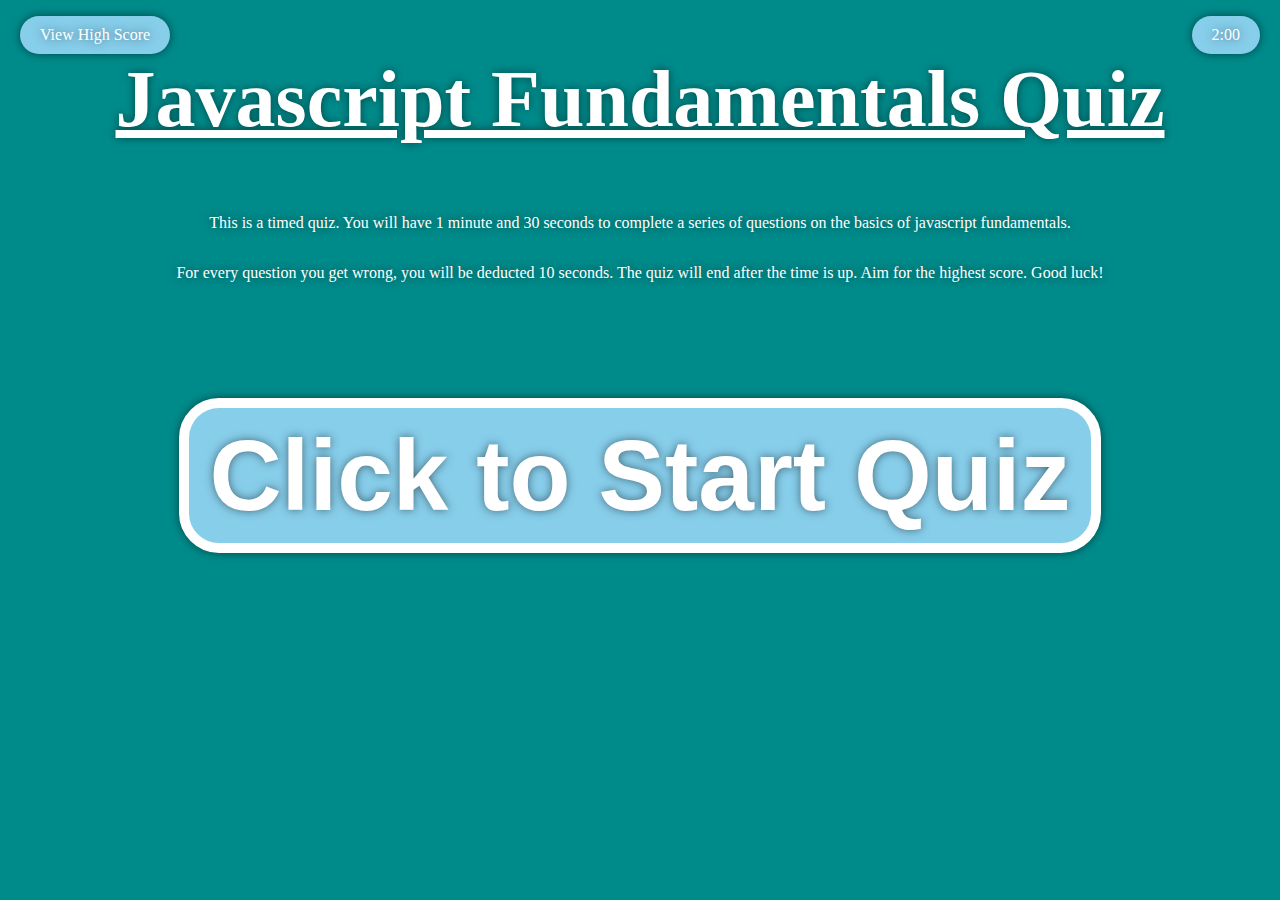
<file: index.html>
<!DOCTYPE html>
<html lang="en">
<head>
    <meta charset="UTF-8">
    <meta http-equiv="X-UA-Compatible" content="IE=edge">
    <meta name="viewport" content="width=device-width, initial-scale=1.0">
    <link rel="stylesheet" href="./assets/css/style.css">
    <title>Timed Quiz Start Page</title>
</head>
<body>
  <p id="countdown">2:00</p>
  <a href="highscores.html">
    <p class="scores">View High Score</p>
  </a>
  <h1 class="title">
    Javascript Fundamentals Quiz
  </h1>
  <div class="btn-placement" id="quiz">
    <p class="paragraph">This is a timed quiz. You will have 1 minute and 30 seconds to complete a series of questions on the basics of javascript fundamentals.</p>
  </div>
  <div>
    <p class="paragraph">For every question you get wrong, you will be deducted 10 seconds. The quiz will end after the time is up. Aim for the highest score. Good luck!</p>
  </div>
  <div class="btn-placement">
      <button class="btn" id="quiz-button">Click to Start Quiz</button>
  </div>

  <script src="assets/js/script.js"></script>
</body>
</html>
</file>
<file: assets/css/style.css>
body {
    background-color: darkcyan;
}

.title {
    display: flex;
    justify-content: center;
    color: white;
    font-size: 80px;
    font-weight: bold;
    text-shadow: 0 0 10px rgba(0, 0, 0, 0.5);
    text-decoration: underline;
}

.paragraph {
    display: flex;
    justify-content: center;
    color: white;
    text-shadow: 0 0 10 rgba(0, 0, 0, 0.5);
    font-size: 100%;
    text-shadow: 0 0 10px rgba(0, 0, 0, 0.5);
}

#quiz-button {
    color: white;
    font-size: 100px;
    font-weight: bold;
    text-shadow: 0 0 10px rgba(0, 0, 0, 0.5);
    border: 10px solid;
    border-radius: 40px;
    background-color: skyblue;
    box-shadow: 0 0 10px rgba(0, 0, 0, 0.5);
    padding: 10px 20px;
    margin-top: 100px;
}

#quiz-button:hover {
    color: darkblue;
    transition: color 0.25s;
}

.btn-placement {
    display: flex;
    justify-content: center;
    align-items: center;
}

.scores {
    position: absolute;
    top: 0;
    left: 0;
    margin-left: 20px;
    color: white;
    text-shadow: 0 0 10px rgba(0, 0, 0, 0.5);
    background-color: skyblue;
    border-radius: 40px;
    box-shadow: 0 0 10px rgba(0, 0, 0, 0.5);
    padding: 10px 20px;
}

#countdown {
    position: absolute;
    top: 0;
    right: 0;
    margin-right: 20px;
    color: white;
    text-shadow: 0 0 10px rgba(0, 0, 0, 0.5);
    background-color: skyblue;
    border-radius: 40px;
    box-shadow: 0 0 10px rgba(0, 0, 0, 0.5);
    padding: 10px 20px;
}

.scores:hover {
    color: darkblue;
}

.quiz-questions {
    display: flex;
    justify-content: center;
    align-items: center;
}
</file>
